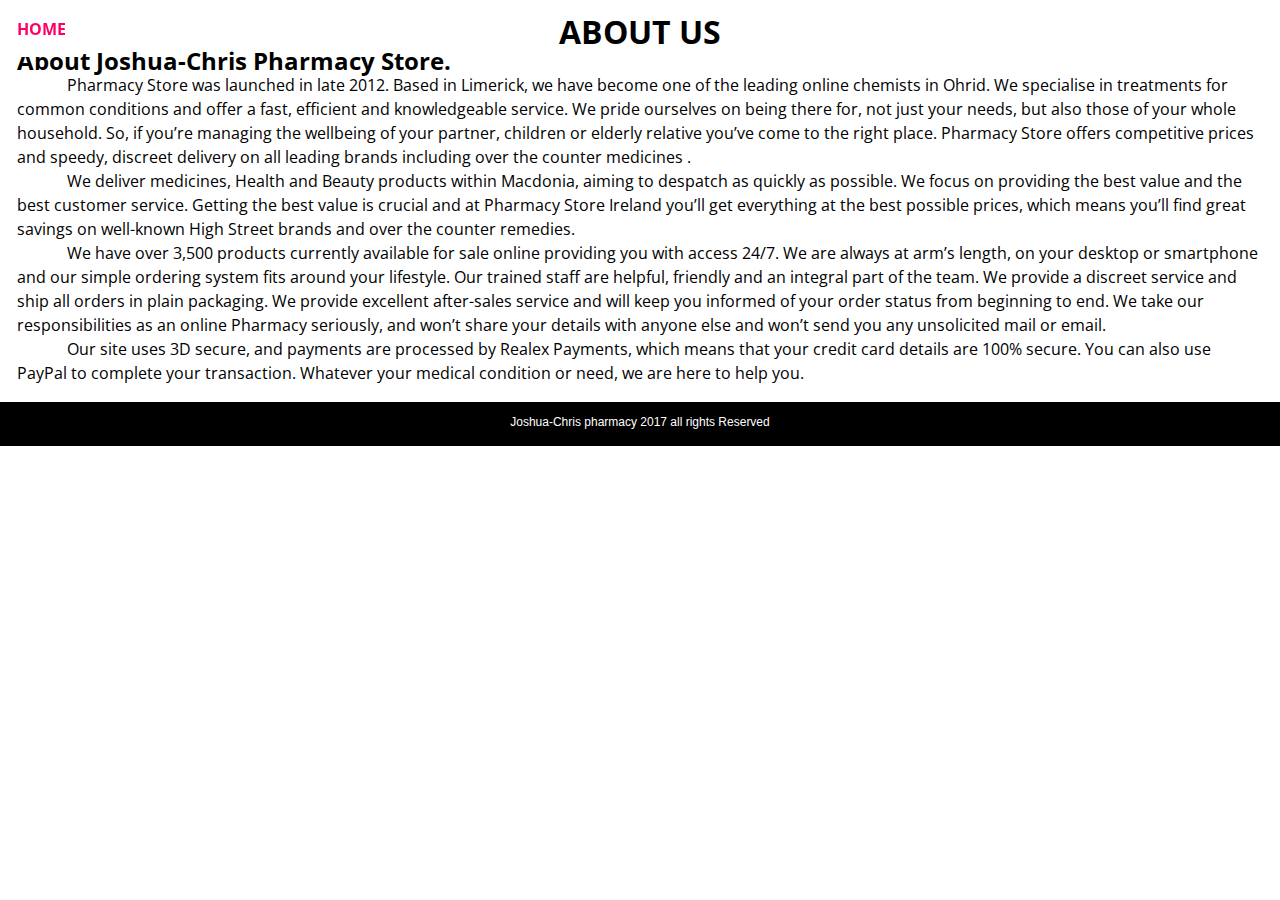
<file: aboutus.html>
<!DOCTYPE html PUBLIC "-//W3C//DTD XHTML 1.0 Transitional//EN" "http://www.w3.org/TR/xhtml1/DTD/xhtml1-transitional.dtd">
<html xmlns="http://www.w3.org/1999/xhtml">
<head>
<meta http-equiv="Content-Type" content="text/html; charset=utf-8" />
<title>About Us</title>
<link rel="stylesheet" type="text/css" href="style.css"/>
</head>

<body>
<h1>About Us</h1>
<nav>
     <ul class="menu">
       <li><a href="index.html">Home</a></li>
       <li><a href="aboutus.html">About Us</a></li>
       <li><a href="infoservice.html">Info / Services</a></li>
       <li><a href="contactus.html">Contact Us</a></li>
     </ul>
   </nav>
<article>
 <h2>About Joshua-Chris Pharmacy Store.</h2>
        <p>  Pharmacy Store  was launched in late 2012. Based in Limerick, we have become one of the leading online chemists in Ohrid. We specialise in treatments for common conditions and offer a fast, efficient and knowledgeable service.
We pride ourselves on being there for, not just your needs, but also those of your whole household. So, if you’re managing the wellbeing of your partner, children or elderly relative you’ve come to the right place. Pharmacy Store  offers competitive prices and speedy, discreet delivery on all leading brands including over the counter medicines .</p>
          <p> We deliver medicines, Health and Beauty products within Macdonia, aiming to despatch as quickly as possible. We focus on providing the best value and the best customer service. Getting the best value is crucial and at Pharmacy Store Ireland you’ll get everything at the best possible prices, which means you’ll find great savings on well-known High Street brands and over the counter remedies.</p>
            <p>We have over 3,500 products currently available for sale online providing you with access 24/7. We are always at arm’s length, on your desktop or smartphone and our simple ordering system fits around your lifestyle.
Our trained staff are helpful, friendly and an integral part of the team. We provide a discreet service and ship all orders in plain packaging. We provide excellent after-sales service and will keep you informed of your order status from beginning to end. We take our responsibilities as an online Pharmacy seriously, and won’t share your details with anyone else and won’t send you any unsolicited mail or email. </p>
      <p> Our site uses 3D secure, and payments are processed by Realex Payments, which means that your credit card details are 100% secure. You can also use PayPal to complete your transaction.
Whatever your medical condition or need, we are here to help you. </p>

</article>
 <footer>
  Joshua-Chris pharmacy 2017 all rights Reserved  
  </footer>
</body>
</html>
</file>
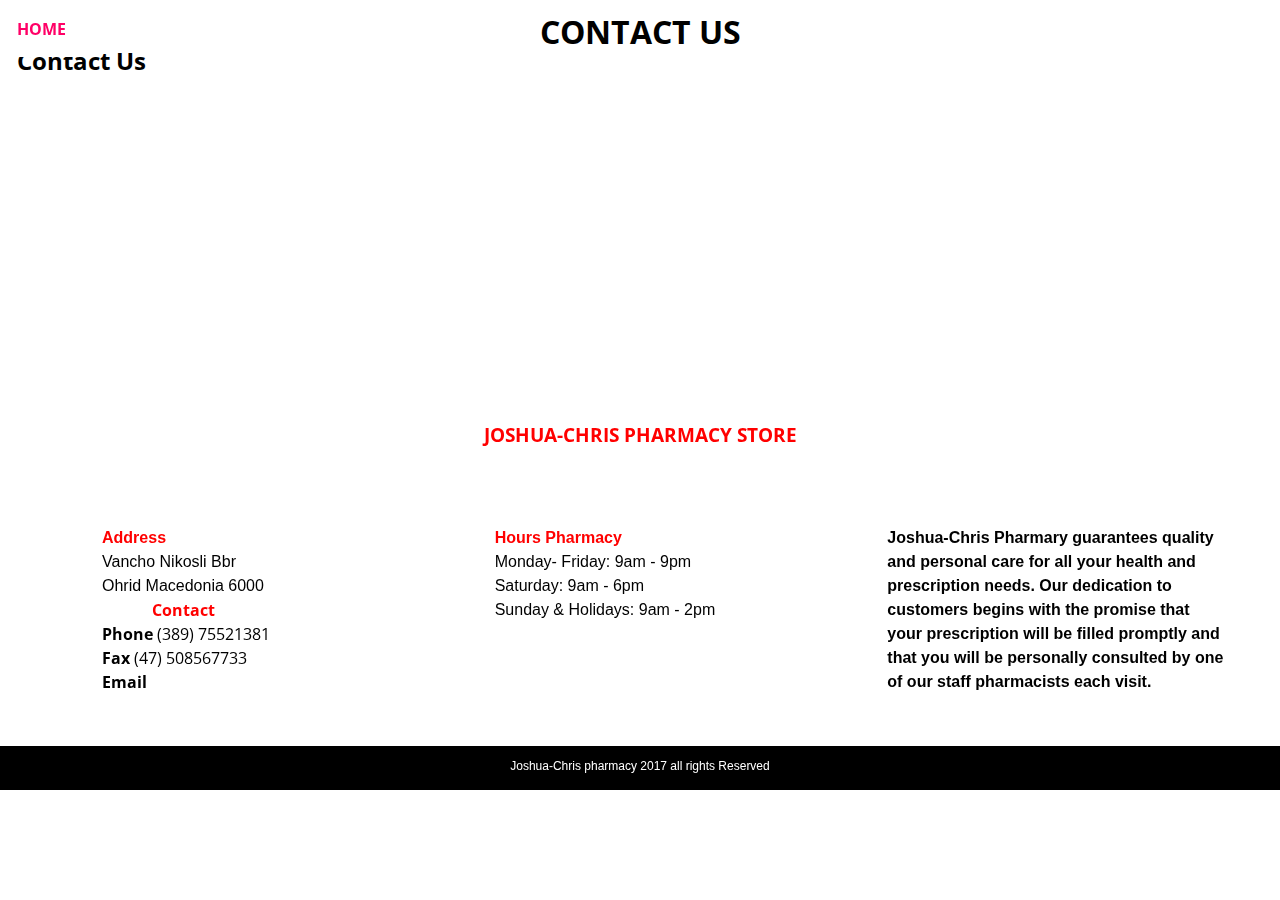
<file: contactus.html>
<!DOCTYPE html PUBLIC "-//W3C//DTD XHTML 1.0 Transitional//EN" "http://www.w3.org/TR/xhtml1/DTD/xhtml1-transitional.dtd">
<html xmlns="http://www.w3.org/1999/xhtml">
<head>
<meta http-equiv="Content-Type" content="text/html; charset=utf-8" />
<title>Contact Us</title>
<link rel="stylesheet" type="text/css" href="style.css"/>
</head>

<body>
<h1>CONTACT US</h1>
<nav>
     <ul class="menu">
      <li><a href="index.html">Home</a></li>
       <li><a href="aboutus.html">About Us</a></li>
       <li><a href="infoservice.html">Info / Services</a></li>
       <li><a href="contactus.html">Contact Us</a></li>
     </ul>
   </nav>
   <article>
   <h2> Contact Us</h2>
  
   <p><iframe src="https://www.google.com/maps/embed?pb=!1m18!1m12!1m3!1d12024.300301992052!2d20.796630937356927!3d41.11105141864603!2m3!1f0!2f0!3f0!3m2!1i1024!2i768!4f13.1!3m3!1m2!1s0x1350dca7147c098f%3A0xa75f507a18602ce8!2sCenter%2C+Ohrid%2C+Macedonia+(FYROM)!5e0!3m2!1sen!2s!4v1482337546357" allowfullscreen></iframe></p>
 <span> <h3> Joshua-Chris Pharmacy Store</h3></article>
   <table>
   <tr>
      <td>
      <span><strong>Address</strong></span>
      <br>
      Vancho Nikosli Bbr
      <br>
      Ohrid Macedonia 6000
      
      <p>
      <span><strong>Contact</strong></span>
      <br><strong>Phone</strong> (389) 75521381
      <br><strong>Fax</strong>  (47) 508567733
      <br><strong>Email</strong><a class="hyperlink" href="mailto:Christomzy11@gmail.com">Christomzy11@gmail.com</a>   
      </p>
      </td>
      
      
      <td>
      <span><strong>Hours Pharmacy</strong></span>
      <br>Monday- Friday: 9am - 9pm
      <br>Saturday: 9am - 6pm
      <br>Sunday & Holidays: 9am - 2pm
      </td>
      <td>
      <strong>
Joshua-Chris Pharmary guarantees quality and personal care for all your health and prescription needs.
 Our dedication to customers begins with
  the promise that your prescription will be filled promptly and that you will be personally consulted by one of our staff pharmacists each visit.
      </strong>
      
      </td>
   
   </tr>
   
   </table>
   
   </article>
     </section>
  <footer>
  Joshua-Chris pharmacy 2017 all rights Reserved  
  </footer>
</body>
</html>
</file>
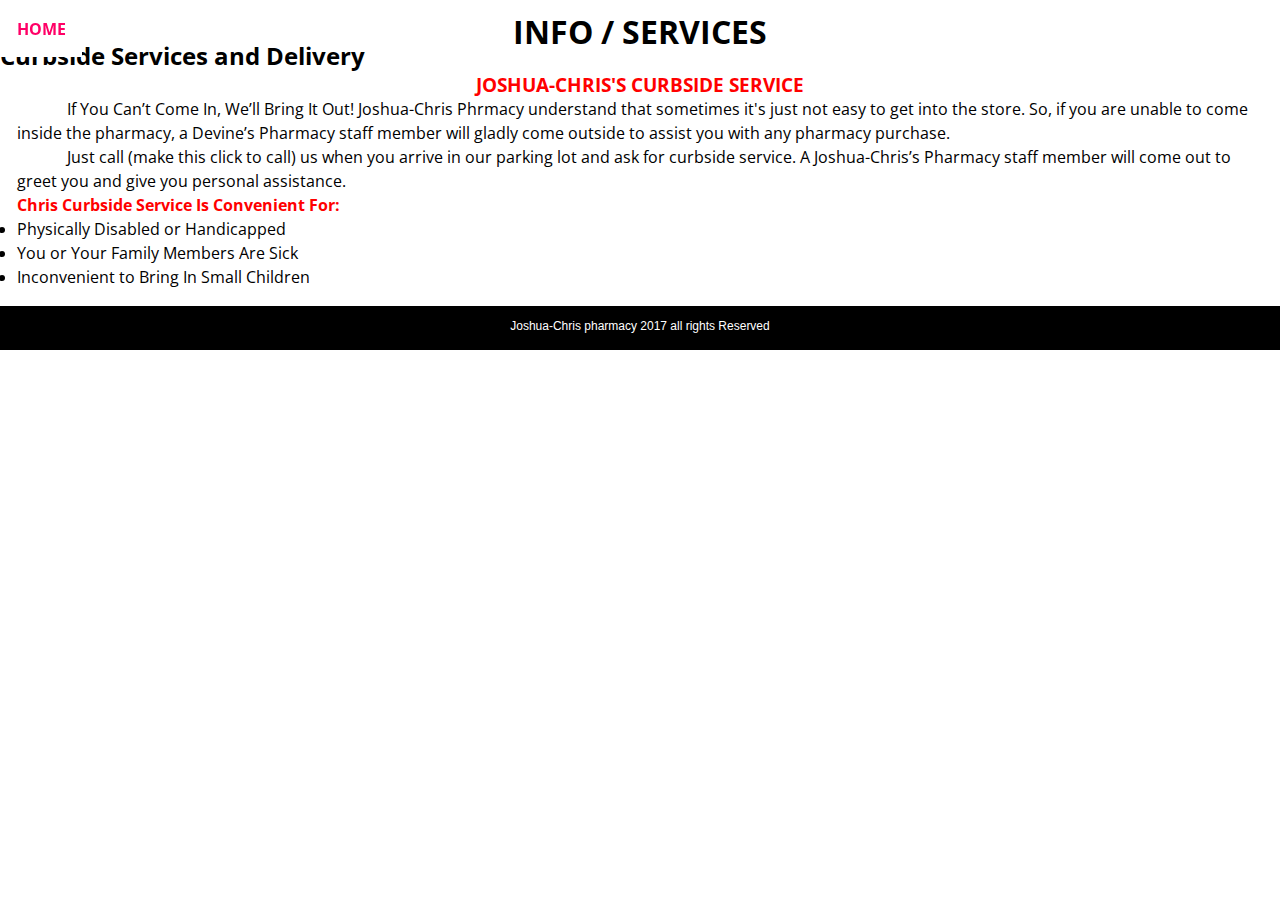
<file: infoservice.html>
<!DOCTYPE html PUBLIC "-//W3C//DTD XHTML 1.0 Transitional//EN" "http://www.w3.org/TR/xhtml1/DTD/xhtml1-transitional.dtd">
<html xmlns="http://www.w3.org/1999/xhtml">
<head>
<meta http-equiv="Content-Type" content="text/html; charset=utf-8" />
<title>Info / Services</title>
<link rel="stylesheet" type="text/css" href="style.css"/>
</head>

<body>
<h1>info / services</h1>
<nav>
     <ul class="menu">
       <li><a href="index.html">Home</a></li>
       <li><a href="aboutus.html">About Us</a></li>
       <li><a href="infoservice.html">Info / Services</a></li>
       <li><a href="contactus.html">Contact Us</a></li>
     </ul>
   </nav>
   <h2>Curbside Services and Delivery</h2>
   <article>
   <span><h3>Joshua-Chris's Curbside Service</h3></span>
   <p>If You Can’t Come In, We’ll Bring It Out!
Joshua-Chris Phrmacy  understand that sometimes it's just not easy to get into the store. So, 
if you are unable to come inside the pharmacy, a Devine’s Pharmacy staff member will gladly come outside to assist you with any pharmacy purchase.</p>

 <p>Just call (make this click to call) us when you arrive in our parking lot and ask for curbside service.
 A Joshua-Chris’s Pharmacy staff member will come out to greet you and give you personal assistance.</p>
 <span><h4>Chris Curbside Service Is Convenient For:</h4></span>
 <li>Physically Disabled or Handicapped</li>
<li>You or Your Family Members Are Sick</li>
<li>Inconvenient to Bring In Small Children</li>
   </article>
   
   
   
    <footer>
    
  Joshua-Chris pharmacy 2017 all rights Reserved
  
  </footer>
</body>
</html>
</file>
<file: style.css>
@import url('https://fonts.googleapis.com/css?family=Open+Sans');
@charset "utf-8";
/* CSS Document */
html{

}
body,
div,
ul,
li,
p,
h1,
h2,
h3,
h4,
h5,
h6 {
  padding:0;
  margin:0;
  font-family: 'Open Sans', sans-serif;
}
.clear-fix {
  overflow: auto;
}
p{
	text-indent: 50px;
}

.header{
	position: absolute;
	width:100%;
	color: white;
	background:rgba(0, 0, 0, 0.92);
	height: 10%;
}
.row{
	display: flex;
	flex-wrap: wrap;
	width: 100%;
}
.logo{
	background: none;
	margin-left: 13%;
	margin-right: 15%;
	width: 5%;
	max-width: 30%;
	height: 100%;
	padding-top:0;
	padding-bottom: 0;
	margin-top: -1%;
}
.menubar{
	//float: right;
	//background: rgba(30, 144, 255, 0.33);
	width: 50%;
	margin-top: 1%;
}
.menuoption{
	
}
.aboutus{
	background: rgba(0, 0, 0, 0.8);
	padding: 15px 15px 15px;
	width: 70%;
	margin-right: 15%;
	margin-left: 15%;
	color: white;
	border-radius: 20.0px;
	position: absolute;
	top: 21%;
}
img{
	width: 100%;
	max-width: 100%;
	height: 100%;
	max-height: 100%;
}
body{
	
	font-family: sans-serif;
	font-size: 1em;
	line-height: 1.5em;
	}
	 
.mySlides{
	width: 100%;
	height: 700px;
	max-height: 700px
	opacity: 8.0;
	background-color: white;
    box-shadow: 0 4px 8px 0 rgba(0, 0, 0, 0.2), 0 6px 20px 0 rgba(0, 0, 0, 0.19);\
	}
		
		}	
section{
	text-align: center;
	height:10;
	width: 50;
	} 
h1{
	text-align: center;
	//color: #00F;
	text-transform: uppercase;
	padding-top: 20px;
	}
	
h3{
	text-align: center;
	text-transform:uppercase;
	}
			
	
article{
	background: white;
	padding: 17px;
	padding-top: 5px;
	
	}
	
footer{
	text-align: center;
	color: #FFF;
	background-color: black;
	font-size: 0.75em;
	padding-top:0.6%;
	padding-bottom: 1%;	
	}			


.menu{
    position: fixed;
	list-style-type: none;
	margin: 0px;
	overflow: hidden;
	padding-bottom: 0px;
	top: 0;
	width: 100%;
	}

	
	
 a:link,a:visited{
	 display:block;
	 font-weight: bold;
	 color: white;
	 text-align: center;
	 padding: 1.3%;
	 text-decoration: none;
	 text-transform: uppercase;
	 float: left;
	

	 	 
 }
 
 a:hover, a:active{
	 color: #F06;
	 background-color: #fff; 
	 
	 }
table{
	width: 100%;
	table-layout:fixed;
	padding: 50px;
	
	}
td{
	vertical-align: top;
	padding: 10px  0px 0px 50px;
	
	}
	
iframe{
	border: 0px;
	width: 100%;
	height: 350px;
	
	}
	
a.hyperlink{
	display: inline;
	font-weight: 100;
	color: white;
	padding: 0px;
	text-decoration: none;
	text-transform: none;
	float: none;
	
	}
a.hyperlink:hover, a:active{
	 color: #F06;
	 text-decoration: underline; 
	 
	 }	
	
span{
	color: red;
	
	}	
video {
    width: 100;
    height:200;
}
</file>
